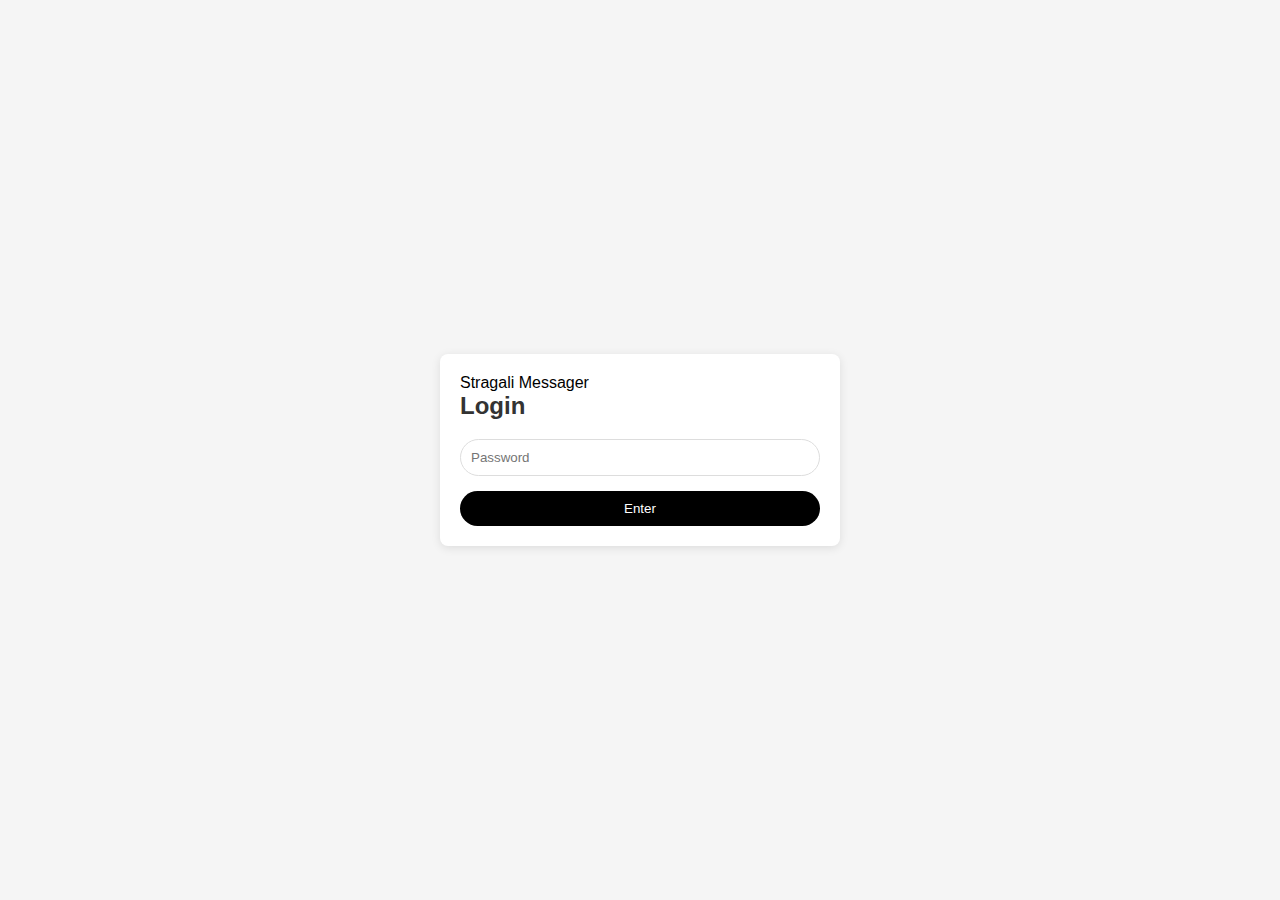
<file: index.html>
<!DOCTYPE html>
<html>
<head>
  <meta charset="UTF-8">
  <title>Stragali Messager</title>
  <link rel="stylesheet" href="styles.css">
</head>
<body>

<div class="container">
  <div id="login" class="login-container">
    <div class="header">Stragali Messager</div>
    <h2>Login</h2>
    <div class="input-group">
      <input id="password" type="password" placeholder="Password">
    </div>
    <button onclick="login()">Enter</button>
  </div>

  <div id="chat" class="chat-container">
    <div class="chat-header">Stragali Messager</div>
    <div class="input-group" style="padding: 15px;">
      <input id="username" placeholder="Name">
    </div>
    <div id="messages" class="chat-messages"></div>
    <div class="chat-input">
      <div class="input-row">
        <input id="message" placeholder="Type your message">
        <button class="send-btn" onclick="sendMessage()">Sent</button>
      </div>
      <button class="delete-btn">ΚΟΥΜΠΙ ΕΚΤΑΚΤΗΣ ΑΝΑΓΚΗΣ</button>
    </div>
  </div>
</div>

<div id="notification" class="notification"></div>

<!-- Emergency Delete Popup -->
<div id="deletePopup">
  <div class="popup-content">
    <h3 style="color: red;">ΠΡΟΣΟΧΗ!</h3>
    <p style="text-align: left; font-size: 14px;">
      ΠΡΑΓΜΑΤΟΠΟΙΟΝΤΑΣ ΑΥΤΗΝ ΤΗΝ ΕΝΕΡΓΕΙΑ ΕΝΔΕΧΕΤΑΙ ΝΑ ΣΥΜΒΟΥΝ ΤΑ ΠΑΡΑΚΑΤΩ:<br><br>
      - ΑΥΤΟΜΑΤΗ ΑΛΛΑΓΗ ΤΟΥ ΚΩΔΙΚΟΥ ΠΡΟΣΒΑΣΗΣ<br>
      - ΔΙΑΓΡΑΦΗ ΟΛΩΝ ΤΩΝ ΣΥΝΟΜΙΛΙΩΝ<br>
      - ΚΛΕΙΔΩΜΑ ΤΗΣ ΣΥΝΟΜΙΛΙΑΣ ΕΩΣ ΤΟ ΧΕΙΡΟΚΙΝΗΤΟ ΞΕΚΛΕΙΔΩΜΑ ΑΠΟ ΤΟΝ SERVER
    </p>
    <p style="margin-top: 10px; font-weight: bold;">
      ΓΙΑ ΝΑ ΠΡΟΧΩΡΙΣΕΤΕ ΕΙΣΑΓΕΤΕ ΤΟΝ ΚΩΔΙΚΟ:
    </p>
    <input type="password" id="deletePassword" style="
      width: 100%; padding: 8px; border: 1px solid #ccc; border-radius: 4px;
    "><br><br>
    <button onclick="confirmDelete()" style="background:red;color:white;padding:8px 12px;border:none;border-radius:4px;">ΣΥΝΕΧΕΙΑ</button>
    <button onclick="closeDeletePopup()" style="background:gray;color:white;padding:8px 12px;border:none;border-radius:4px;margin-left:5px;">ΑΚΥΡΟ</button>
  </div>
</div>

<script src="script.js"></script>

</body>
</html>
</file>
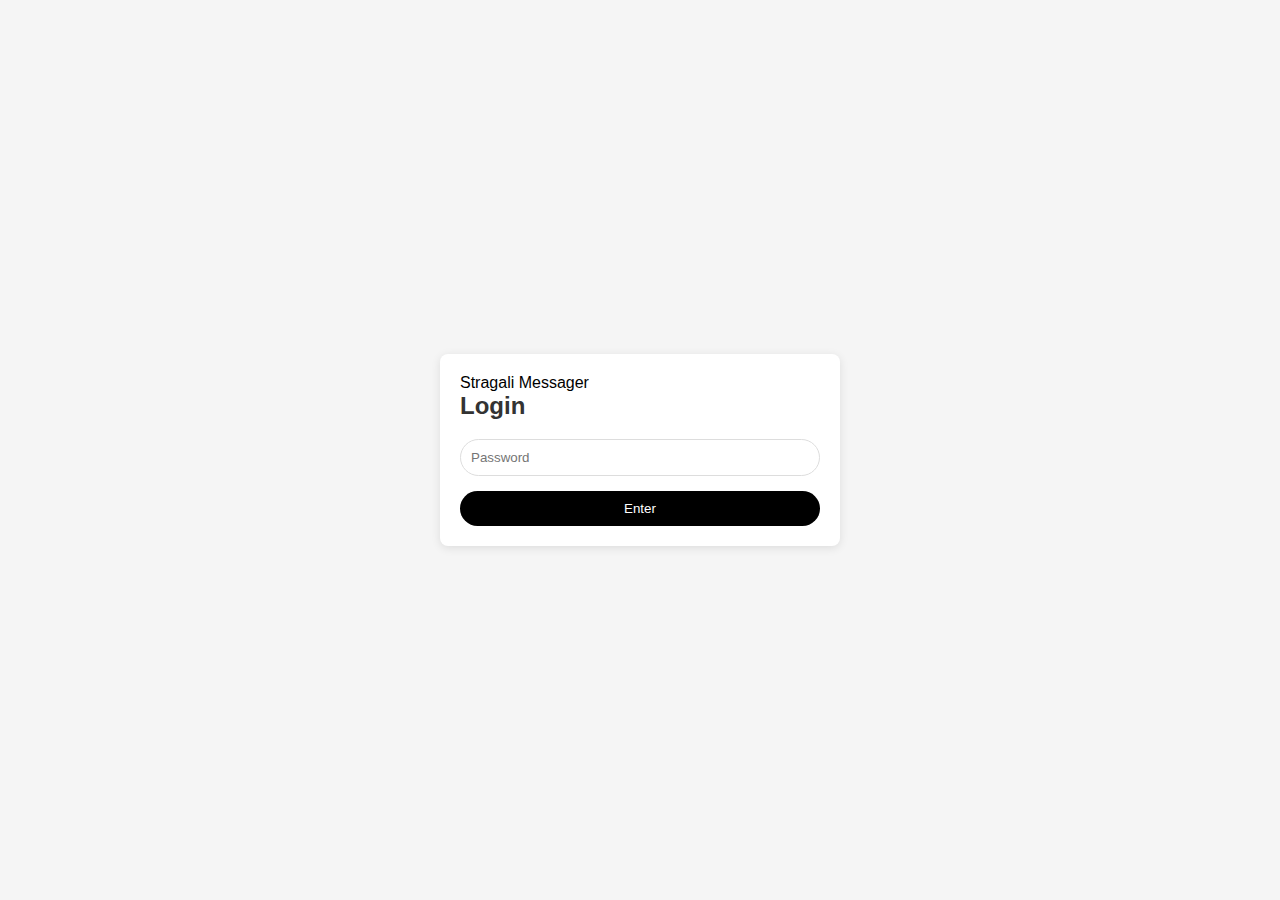
<file: Karidi messager.html>
<!DOCTYPE html>
<html>
<head>
<meta charset="UTF-8">
<title>Stragali Messager</title>
<style>
body {
  font-family: Arial, sans-serif;
  background-color: #f5f5f5;
  margin: 0;
  padding: 0;
  display: flex;
  justify-content: center;
  align-items: center;
  height: 100vh;
}

.container {
  width: 400px;
  background-color: white;
  border-radius: 8px;
  box-shadow: 0 2px 10px rgba(0, 0, 0, 0.1);
  overflow: hidden;
}

.login-container {
  padding: 20px;
}

.login-container h2 {
  margin-top: 0;
  color: #333;
}

.input-group {
  margin-bottom: 15px;
}

input {
  width: 100%;
  padding: 10px;
  border: 1px solid #ddd;
  border-radius: 80px;
  box-sizing: border-box;
}

button {
  background-color: #000000;
  color: white;
  border: none;
  padding: 10px 15px;
  border-radius: 80px;
  cursor: pointer;
  width: 100%;
}

button:hover {
  background-color: green;
}

.chat-container {
  display: none;
  height: 500px;
  flex-direction: column;
}

.chat-header {
  background-color: #000000;
  color: white;
  padding: 15px;
  text-align: center;
  font-weight: bold;
}

.chat-messages {
  flex: 1;
  padding: 15px;
  overflow-y: auto;
  background-color: #f9f9f9;
}

.message {
  margin-bottom: 10px;
  padding: 8px 12px;
  background-color: rgb(0, 128, 255);
  border-radius: 100px;
  box-shadow: 0 1px 2px rgba(0, 0, 0, 0.1);
}

.message b {
  color: #ffffff;
}

.message small {
  color: #ffffff;
  font-size: 0.8em;
  margin-left: 5px;
}

.chat-input {
  padding: 15px;
  border-top: 1px solid #ddd;
  background-color: white;
}

.input-row {
  display: flex;
  margin-bottom: 10px;
}

.input-row input {
  flex: 1;
  margin-right: 10px;
}

#message {
  width: 85%;
}

.send-btn {
  width: 15% !important;
  padding: 10px 5px !important;
}

.delete-btn {
  background-color: #e74c3c;
  margin-top: 10px;
  width: 100%;
}

.delete-btn:hover {
  background-color: #c0392b;
}

.notification {
  position: fixed;
  top: 20px;
  left: 50%;
  transform: translateX(-50%);
  background-color: #e74c3c;
  color: white;
  padding: 10px 20px;
  border-radius: 4px;
  box-shadow: 0 2px 10px rgba(0, 0, 0, 0.2);
  display: none;
  z-index: 1000;
}

/* Popup overlay */
#deletePopup {
  display: none;
  position: fixed;
  top: 0; left: 0;
  width: 100%; height: 100%;
  background: rgba(0,0,0,0.6);
  justify-content: center;
  align-items: center;
  z-index: 2000;
}

#deletePopup .popup-content {
  background: white;
  padding: 20px;
  border-radius: 8px;
  width: 400px;
  text-align: center;
}
</style>
</head>
<body>

<div class="container">
  <div id="login" class="login-container">
    <div class="header">Stragali Messager</div>
    <h2>Login</h2>
    <div class="input-group">
      <input id="password" type="password" placeholder="Password">
    </div>
    <button onclick="login()">Enter</button>
  </div>

  <div id="chat" class="chat-container">
    <div class="chat-header">Stragali Messager</div>
    <div class="input-group" style="padding: 15px;">
      <input id="username" placeholder="Name">
    </div>
    <div id="messages" class="chat-messages"></div>
    <div class="chat-input">
      <div class="input-row">
        <input id="message" placeholder="Type your message">
        <button class="send-btn" onclick="sendMessage()">Sent</button>
      </div>
      <button class="delete-btn">ΚΟΥΜΠΙ ΕΚΤΑΚΤΗΣ ΑΝΑΓΚΗΣ</button>
    </div>
  </div>
</div>

<div id="notification" class="notification"></div>

<!-- Emergency Delete Popup -->
<div id="deletePopup">
  <div class="popup-content">
    <h3 style="color: red;">ΠΡΟΣΟΧΗ!</h3>
    <p style="text-align: left; font-size: 14px;">
      ΠΡΑΓΜΑΤΟΠΟΙΟΝΤΑΣ ΑΥΤΗΝ ΤΗΝ ΕΝΕΡΓΕΙΑ ΕΝΔΕΧΕΤΑΙ ΝΑ ΣΥΜΒΟΥΝ ΤΑ ΠΑΡΑΚΑΤΩ:<br><br>
      - ΑΥΤΟΜΑΤΗ ΑΛΛΑΓΗ ΤΟΥ ΚΩΔΙΚΟΥ ΠΡΟΣΒΑΣΗΣ<br>
      - ΔΙΑΓΡΑΦΗ ΟΛΩΝ ΤΩΝ ΣΥΝΟΜΙΛΙΩΝ<br>
      - ΚΛΕΙΔΩΜΑ ΤΗΣ ΣΥΝΟΜΙΛΙΑΣ ΕΩΣ ΤΟ ΧΕΙΡΟΚΙΝΗΤΟ ΞΕΚΛΕΙΔΩΜΑ ΑΠΟ ΤΟΝ SERVER
    </p>
    <p style="margin-top: 10px; font-weight: bold;">
      ΓΙΑ ΝΑ ΠΡΟΧΩΡΙΣΕΤΕ ΕΙΣΑΓΕΤΕ ΤΟΝ ΚΩΔΙΚΟ:
    </p>
    <input type="password" id="deletePassword" style="
      width: 100%; padding: 8px; border: 1px solid #ccc; border-radius: 4px;
    "><br><br>
    <button onclick="confirmDelete()" style="background:red;color:white;padding:8px 12px;border:none;border-radius:4px;">ΣΥΝΕΧΕΙΑ</button>
    <button onclick="closeDeletePopup()" style="background:gray;color:white;padding:8px 12px;border:none;border-radius:4px;margin-left:5px;">ΑΚΥΡΟ</button>
  </div>
</div>

<script>
const serverURL = "https://script.google.com/macros/s/AKfycbyHEOaVdu60Tq48qzkyvrMveAm8zE4DI5IZRBfjCL9dS0HEHFTiRMJdiljsnkVYTbH_FA/exec";
let chatPassword = "";

function showNotification(message) {
  const notification = document.getElementById("notification");
  notification.textContent = message;
  notification.style.display = "block";
  setTimeout(() => {
    notification.style.display = "none";
  }, 3000);
}

function login() {
  chatPassword = document.getElementById("password").value;
  fetch(serverURL, {
    method: "POST",
    body: JSON.stringify({
      action: "login",
      password: chatPassword
    })
  })
  .then(res => res.json())
  .then(data => {
    if (data.status === "success") {
      document.getElementById("login").style.display = "none";
      document.getElementById("chat").style.display = "flex";
      loadMessages();
    } else {
      showNotification("Λάθος κωδικός!");
    }
  });
}

function loadMessages() {
  fetch(serverURL)
    .then(res => res.json())
    .then(data => {
      const container = document.getElementById("messages");
      container.innerHTML = "";
      data.forEach(row => {
        let time = new Date(row[0]).toLocaleTimeString();
        container.innerHTML += `<div class="message"><b>${row[1]}</b>: ${row[2]} <small>${time}</small></div>`;
      });
      container.scrollTop = container.scrollHeight;
    });
}

function sendMessage() {
  const username = document.getElementById("username").value;
  const message = document.getElementById("message").value;
  
  if (!username) {
    showNotification("Παρακαλώ εισάγετε όνομα");
    return;
  }
  
  if (!message) {
    showNotification("Παρακαλώ εισάγετε μήνυμα");
    return;
  }
  
  fetch(serverURL, {
    method: "POST",
    body: JSON.stringify({
      password: chatPassword,
      username: username,
      message: message
    })
  })
  .then(res => res.json())
  .then(data => {
    if (data.status === "success") {
      document.getElementById("message").value = "";
      loadMessages();
    } else {
      showNotification("Λάθος κωδικός!");
    }
  });
}

setInterval(loadMessages, 2000);

// Emergency Delete Popup
document.querySelector(".delete-btn").addEventListener("click", () => {
  document.getElementById("deletePopup").style.display = "flex";
});

function closeDeletePopup() {
  document.getElementById("deletePopup").style.display = "none";
}

function confirmDelete() {
  const pass = document.getElementById("deletePassword").value;

  fetch(serverURL, {
    method: "POST",
    body: JSON.stringify({
      action: "emergencyDelete",
      password: pass
    })
  })
  .then(res => res.json())
  .then(data => {
    if (data.status === "success") {
      alert("Η συνομιλία διαγράφηκε, ο κωδικός άλλαξε και η συνομιλία κλειδώθηκε.");
      location.reload();
    } else {
      showNotification("Λάθος κωδικός!");
    }
    closeDeletePopup();
  });
}
</script>

</body>
</html>
</file>
<file: styles.css>
body {
  font-family: Arial, sans-serif;
  background-color: #f5f5f5;
  margin: 0;
  padding: 0;
  display: flex;
  justify-content: center;
  align-items: center;
  height: 100vh;
}

.container {
  width: 400px;
  background-color: white;
  border-radius: 8px;
  box-shadow: 0 2px 10px rgba(0, 0, 0, 0.1);
  overflow: hidden;
}

.login-container {
  padding: 20px;
}

.login-container h2 {
  margin-top: 0;
  color: #333;
}

.input-group {
  margin-bottom: 15px;
}

input {
  width: 100%;
  padding: 10px;
  border: 1px solid #ddd;
  border-radius: 80px;
  box-sizing: border-box;
}

button {
  background-color: #000000;
  color: white;
  border: none;
  padding: 10px 15px;
  border-radius: 80px;
  cursor: pointer;
  width: 100%;
}

button:hover {
  background-color: green;
}

.chat-container {
  display: none;
  height: 500px;
  flex-direction: column;
}

.chat-header {
  background-color: #000000;
  color: white;
  padding: 15px;
  text-align: center;
  font-weight: bold;
}

.chat-messages {
  flex: 1;
  padding: 15px;
  overflow-y: auto;
  background-color: #f9f9f9;
}

.message {
  margin-bottom: 10px;
  padding: 8px 12px;
  background-color: rgb(0, 128, 255);
  border-radius: 100px;
  box-shadow: 0 1px 2px rgba(0, 0, 0, 0.1);
}

.message b {
  color: #ffffff;
}

.message small {
  color: #ffffff;
  font-size: 0.8em;
  margin-left: 5px;
}

.chat-input {
  padding: 15px;
  border-top: 1px solid #ddd;
  background-color: white;
}

.input-row {
  display: flex;
  margin-bottom: 10px;
}

.input-row input {
  flex: 1;
  margin-right: 10px;
}

#message {
  width: 85%;
}

.send-btn {
  width: 15% !important;
  padding: 10px 5px !important;
}

.delete-btn {
  background-color: #e74c3c;
  margin-top: 10px;
  width: 100%;
}

.delete-btn:hover {
  background-color: #c0392b;
}

.notification {
  position: fixed;
  top: 20px;
  left: 50%;
  transform: translateX(-50%);
  background-color: #e74c3c;
  color: white;
  padding: 10px 20px;
  border-radius: 4px;
  box-shadow: 0 2px 10px rgba(0, 0, 0, 0.2);
  display: none;
  z-index: 1000;
}

/* Popup overlay */
#deletePopup {
  display: none;
  position: fixed;
  top: 0; left: 0;
  width: 100%; height: 100%;
  background: rgba(0,0,0,0.6);
  justify-content: center;
  align-items: center;
  z-index: 2000;
}

#deletePopup .popup-content {
  background: white;
  padding: 20px;
  border-radius: 8px;
  width: 400px;
  text-align: center;
}

.message {
  margin-bottom: 10px;
  padding: 8px 12px;
  background-color: rgb(0, 128, 255);
  border-radius: 100px;
  box-shadow: 0 1px 2px rgba(0, 0, 0, 0.1);
  position: relative;
}

.message b {
  color: #ffffff;
}

.message small {
  color: #ffffff;
  font-size: 0.8em;
  margin-left: 5px;
}

.delete-circle {
  position: absolute;
  right: 10px;
  top: 50%;
  transform: translateY(-50%);
  cursor: pointer;
}
</file>
